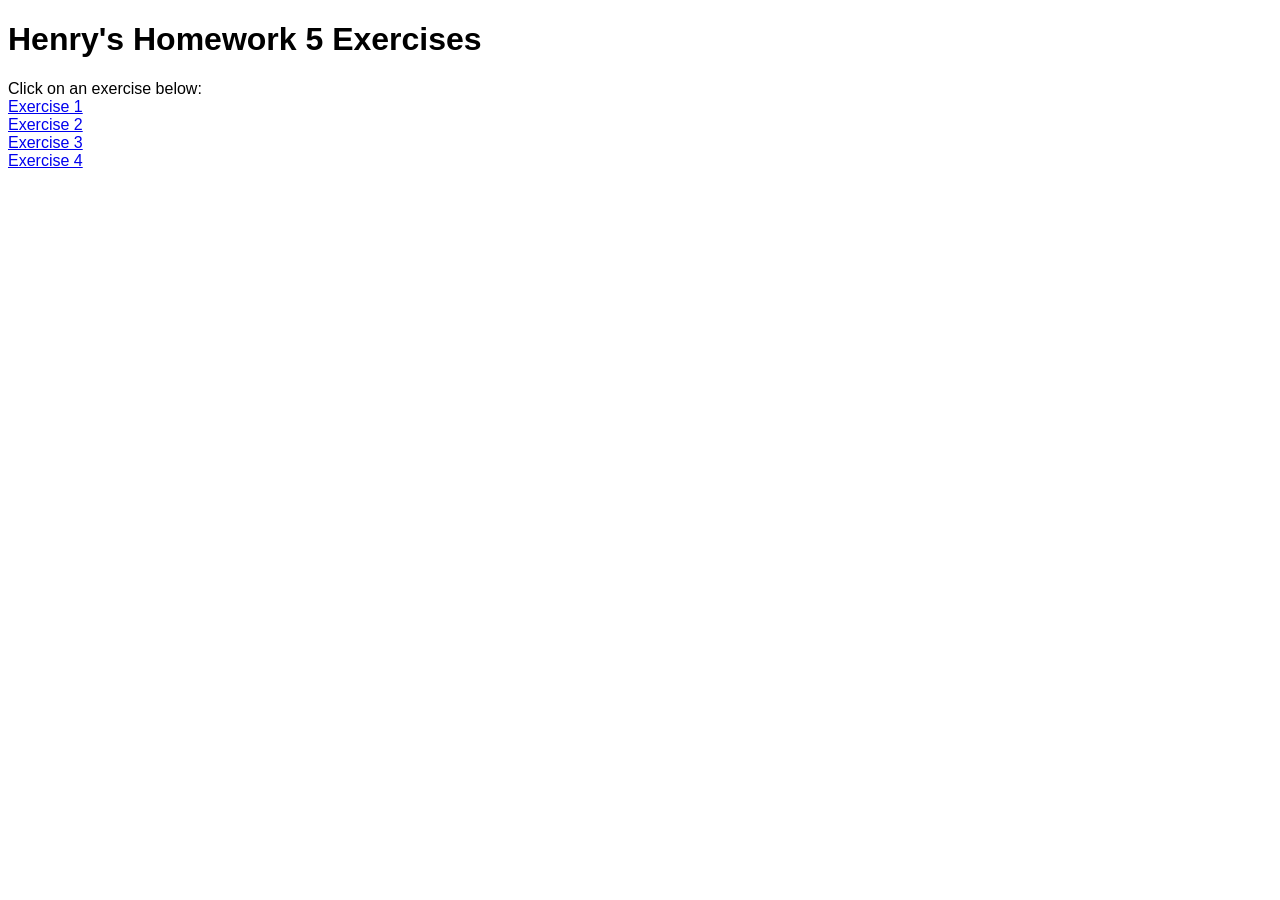
<file: index.html>
<!DOCTYPE html>
<html lang="en">
  <head>
    <meta charset="UTF-8" />
    <meta name="viewport" content="width=device-width, initial-scale=1.0" />
    <title>Henry's Homework 5</title>
    <link rel="stylesheet" href="../css/styles.css" />
  </head>
  <body>
    <h1>Henry's Homework 5 Exercises</h1>
    Click on an exercise below: <br />
    <a href="html/ex1.html">Exercise 1</a> <br />
    <a href="html/ex2.html">Exercise 2</a> <br />
    <a href="html/ex3.html">Exercise 3</a> <br />
    <a href="html/ex4.html">Exercise 4</a>
  </body>
</html>
</file>
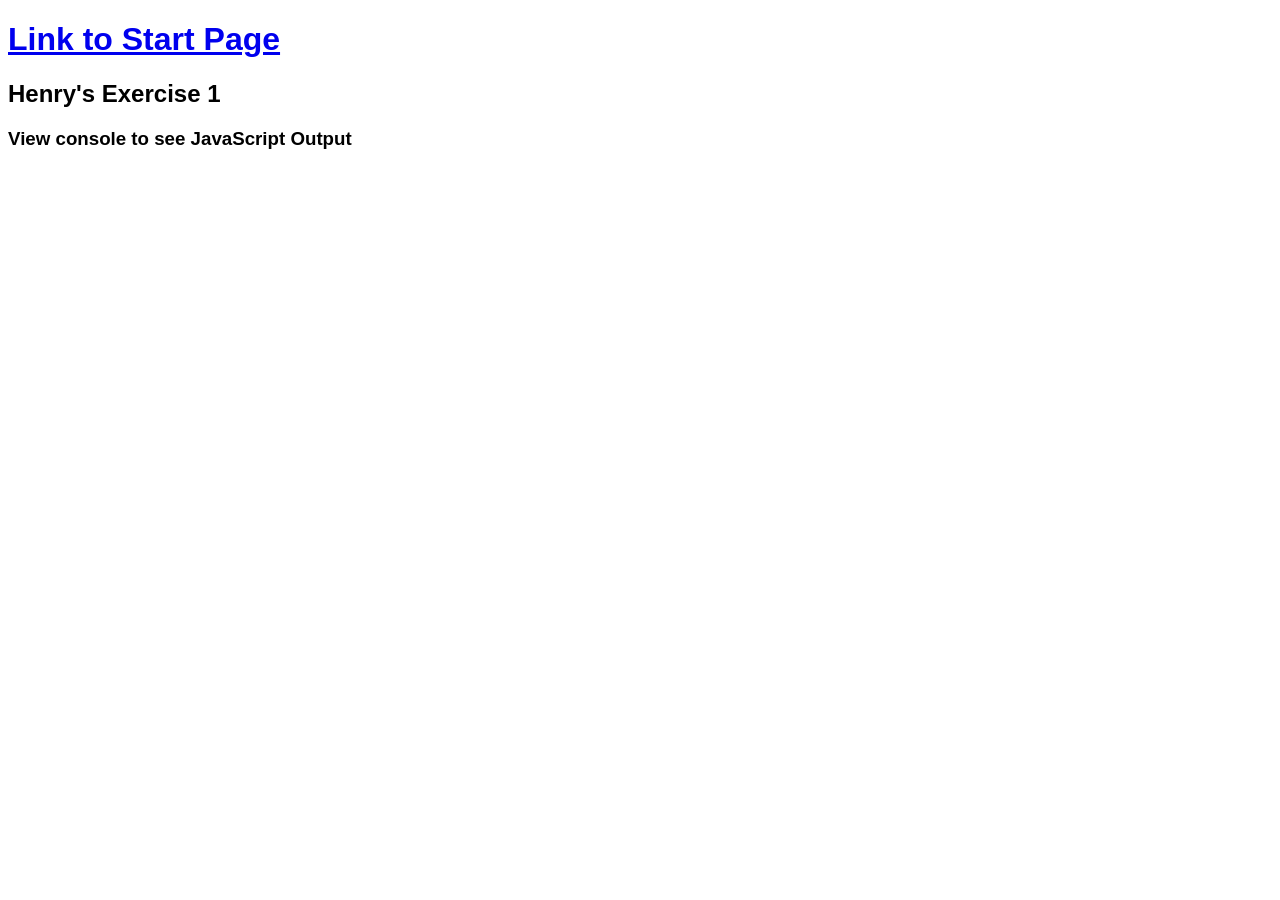
<file: html/ex1.html>
<!DOCTYPE html>
<html lang="en">
  <head>
    <meta charset="UTF-8" />
    <meta name="viewport" content="width=device-width, initial-scale=1.0" />
    <title>Henry's Exercise 1</title>
    <link rel="stylesheet" href="../css/styles.css" />
  </head>
  <body>
    <h1><a href="../index.html">Link to Start Page</a></h1>
    <h2>Henry's Exercise 1</h2>
    <h3>View console to see JavaScript Output</h3>
    <script src="../js/ex1.js"></script>
  </body>
</html>
</file>
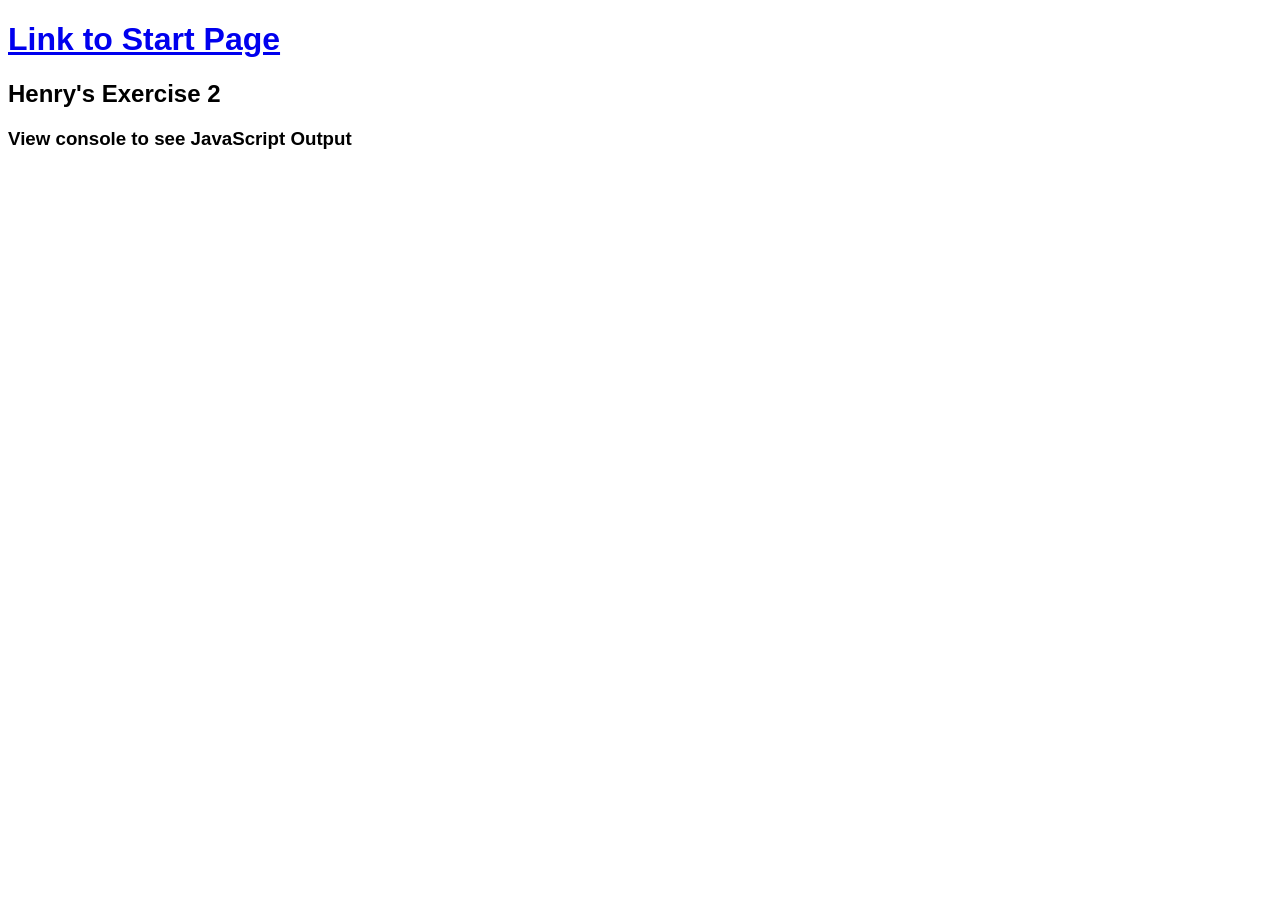
<file: html/ex2.html>
<!DOCTYPE html>
<html lang="en">
  <head>
    <meta charset="UTF-8" />
    <meta name="viewport" content="width=device-width, initial-scale=1.0" />
    <title>Henry's Exercise 2</title>
    <link rel="stylesheet" href="../css/styles.css" />
  </head>
  <body>
    <h1><a href="../index.html">Link to Start Page</a></h1>
    <h2>Henry's Exercise 2</h2>
    <h3>View console to see JavaScript Output</h3>
    <script src="../js/ex2.js"></script>
  </body>
</html>
</file>
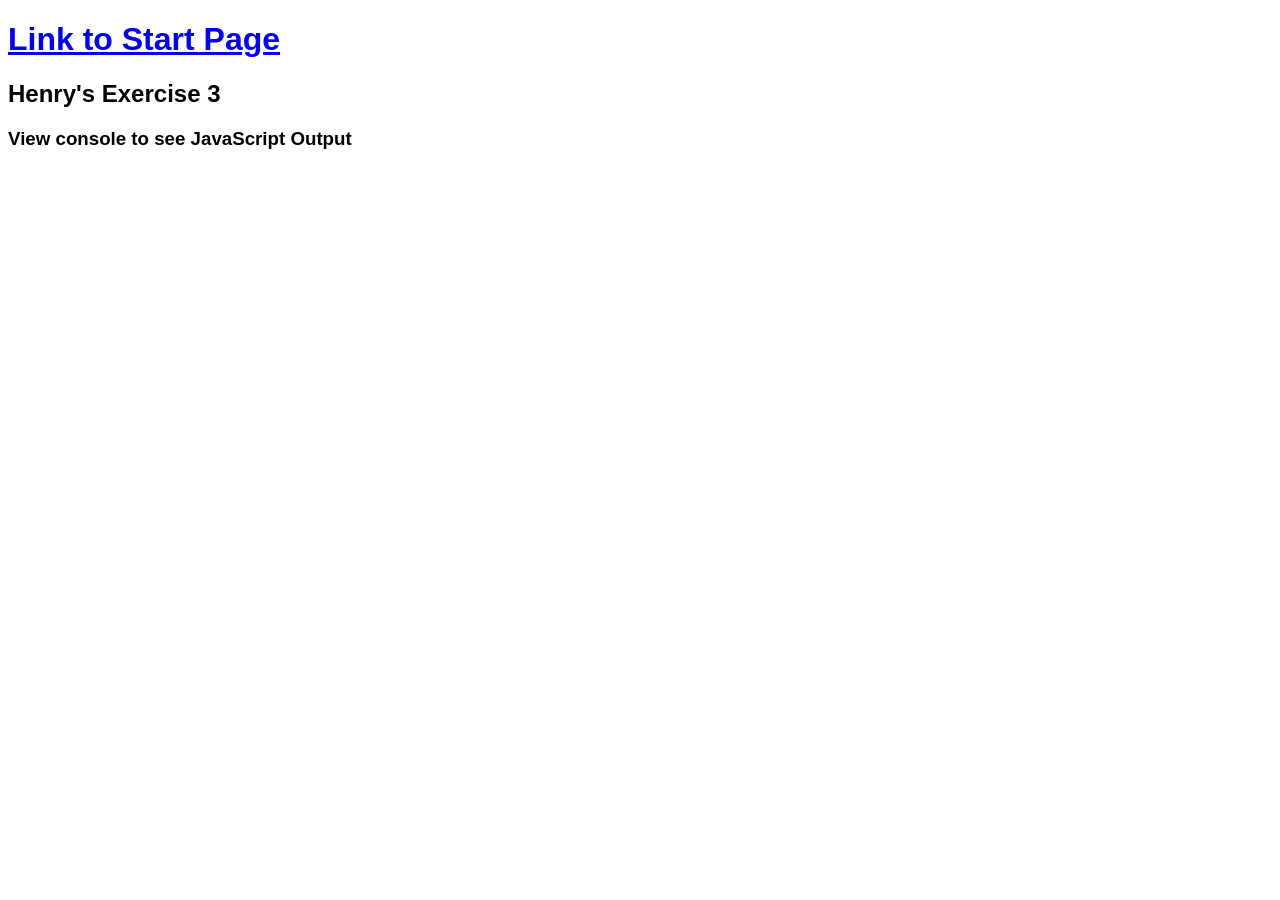
<file: html/ex3.html>
<!DOCTYPE html>
<html lang="en">
  <head>
    <meta charset="UTF-8" />
    <meta name="viewport" content="width=device-width, initial-scale=1.0" />
    <title>Henry's Exercise 3</title>
    <link rel="stylesheet" href="../css/styles.css" />
  </head>
  <body>
    <h1><a href="../index.html">Link to Start Page</a></h1>
    <h2>Henry's Exercise 3</h2>
    <h3>View console to see JavaScript Output</h3>
    <script src="../js/ex3.js"></script>
  </body>
</html>
</file>
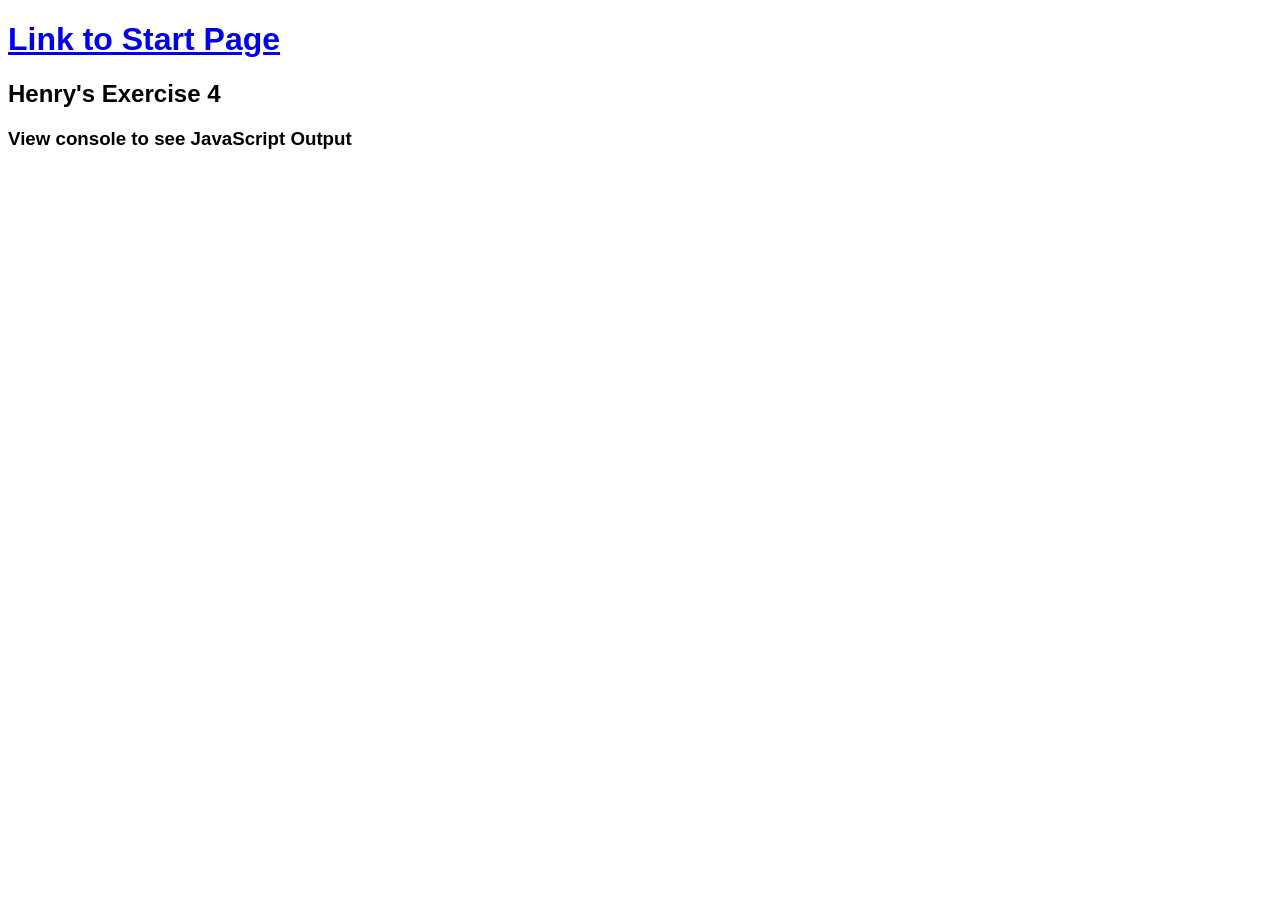
<file: html/ex4.html>
<!DOCTYPE html>
<html lang="en">
  <head>
    <meta charset="UTF-8" />
    <meta name="viewport" content="width=device-width, initial-scale=1.0" />
    <title>Henry's Exercise 4</title>
    <link rel="stylesheet" href="../css/styles.css" />
  </head>
  <body>
    <h1><a href="../index.html">Link to Start Page</a></h1>
    <h2>Henry's Exercise 4</h2>
    <h3>View console to see JavaScript Output</h3>
    <script src="../js/ex4.js"></script>
  </body>
</html>
</file>
<file: css/styles.css>
* {
  font-family: 'Calibri', sans-serif;
}
</file>
